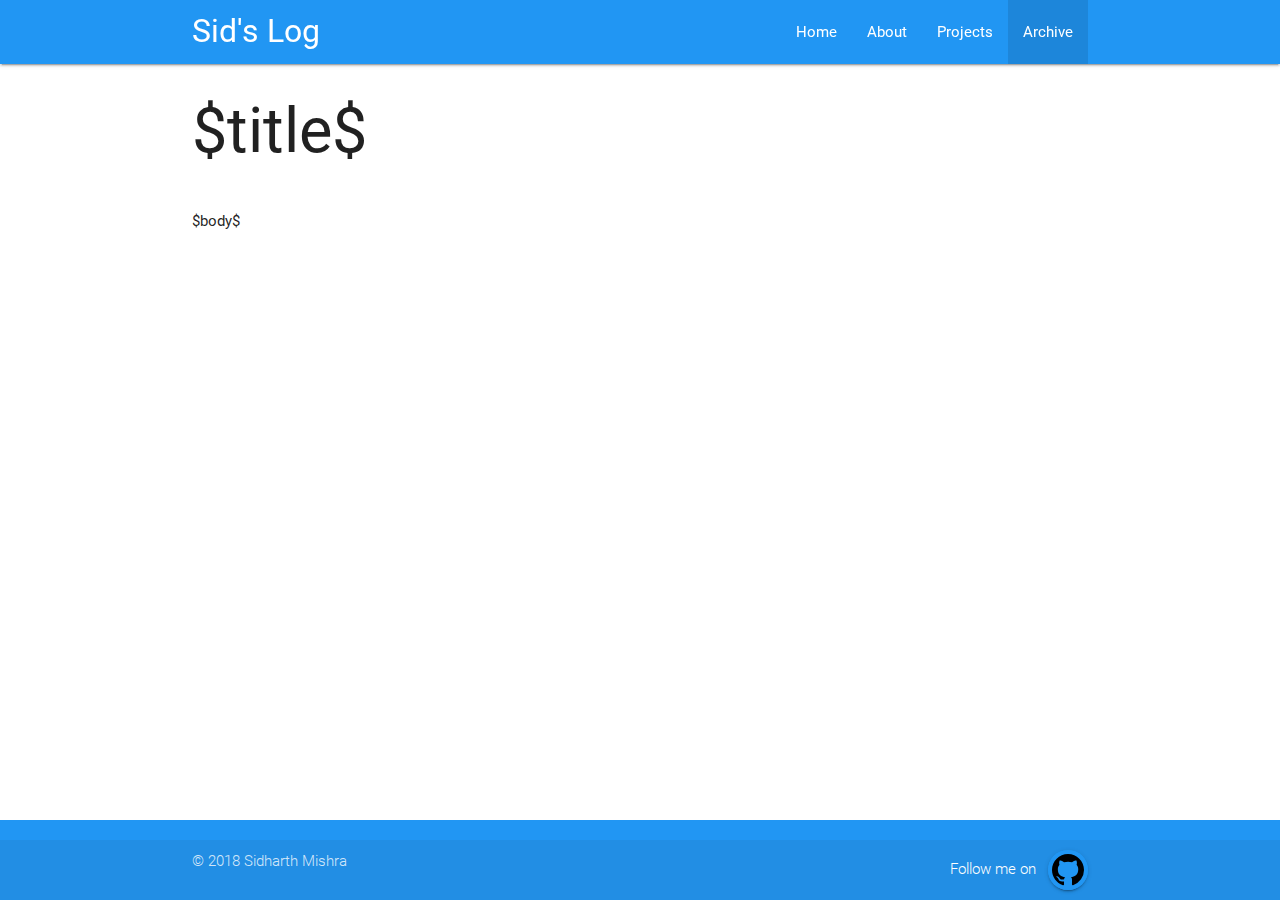
<file: templates/default.html>
<!doctype html>
<html lang="en">

<head>
    <meta charset="utf-8">
    <meta http-equiv="x-ua-compatible" content="ie=edge">
    <meta name="viewport" content="width=device-width, initial-scale=1">
    <title>Sid's Log - $title$</title>
    <!-- <link rel="stylesheet" href="/css/default.css" /> -->
    <link rel="stylesheet" href="/css/code.css" />
    <link rel="stylesheet" href="/css/github-like.css" />
    <link rel="stylesheet" href="/css/loader.css" />
    <link rel="stylesheet" href="/css/gitlangcards-styles.css" />
    <script src="/js/jquery-3.2.1.min.js"></script>
    <script src="/js/reactv16-prod-UMD.min.js"></script>
    <script src="/js/react-domv16.0-prod-UMD.min.js"></script>
    <script src="/js/generic.js"></script>
    <!-- Materialize themeing -->
    <script src="/js/materialize.bundle.js"></script>
    <script src="/js/materialize.min.js"></script>
    <!-- Materialize themeing -->
</head>

<body>
    <!-- Header -->
    <header>
        <div class="navbar-fixed">
            <nav class=" blue ">
                <div class="container">
                    <div class="nav-wrapper ">
                        <a href="/ " class="brand-logo floating pluse ">Sid's Log</a>
                        <ul class="right hide-on-med-and-down ">
                            <li class="hoverable ">
                                <a id="home" href="/ ">Home</a>
                            </li>
                            <li class="hoverable ">
                                <a id="about" href="/about.html ">About</a>
                            </li>
                            <li class="hoverable">
                                <a id="projects" href="/projects.html ">Projects</a>
                            </li>
                            <li class="hoverable">
                                <a id="archive" href="/archive.html ">Archive</a>
                            </li>
                        </ul>
                    </div>
                </div>
            </nav>
        </div>
    </header>
    <!-- Header -->

    <!-- Main body content -->
    <main role="main">
        <div class="container">
            <div class="row">
                <div class="col s12">
                    <h1>$title$</h1>
                </div>
            </div>
            $body$
        </div>
    </main>
    <!-- Main body content -->

    <footer class="page-footer blue sticky-footer">
        <!-- <div class="container">
            <div class="row">
                <div class="col s3 m3 l3 push-s9 push-m9 push-l9 ">
                    <p class="white-text text-lighten-3 " style="font-size: 10px; ">
                        Site proudly generated using
                        <a class="white-text text-lighten-3 " style="font-size: 10px; " href="http://jaspervdj.be/hakyll ">Hakyll</a>
                    </p>
                </div>
            </div>
        </div> -->
        <div class="footer-copyright ">
            <div class="container ">
                © 2018 Sidharth Mishra
                <span class="white-text text-lighten-4 right "> Follow me on &nbsp;
                    <a class="btn btn-floating pulse hoverable blue " href="https://github.com/sidmishraw/ ">
                        <svg style="position: relative; margin-top: 11%; " aria-hidden="true " height="32 " version="1.1
                " viewBox="0 0 16 16 " width="34 ">
                            <path fill-rule="evenodd " d="M8 0C3.58 0 0 3.58 0 8c0 3.54 2.29 6.53 5.47 7.59.4.07.55-.17.55-.38
                0-.19-.01-.82-.01-1.49-2.01.37-2.53-.49-2.69-.94-.09-.23-.48-.94-.82-1.13-.28-.15-.68-.52-.01-.53.63-.01 1.08.58
                1.23.82.72 1.21 1.87.87 2.33.66.07-.52.28-.87.51-1.07-1.78-.2-3.64-.89-3.64-3.95 0-.87.31-1.59.82-2.15-.08-.2-.36-1.02.08-2.12
                0 0 .67-.21 2.2.82.64-.18 1.32-.27 2-.27.68 0 1.36.09 2 .27 1.53-1.04 2.2-.82 2.2-.82.44 1.1.16 1.92.08 2.12.51.56.82
                1.27.82 2.15 0 3.07-1.87 3.75-3.65 3.95.29.25.54.73.54 1.48 0 1.07-.01 1.93-.01 2.2 0 .21.15.46.55.38A8.013 8.013
                0 0 0 16 8c0-4.42-3.58-8-8-8z "></path>
                        </svg>
                    </a>
                </span>
            </div>
        </div>
    </footer>
</body>

</html>
</file>
<file: css/default.css>
body {
    color: black;
    font-size: 16px;
    margin: 0px auto 0px auto;
    width: 60%; /* old was fixed 600px*/
}

header {
    border-bottom: 2px solid black;
    margin-bottom: 30px;
    padding: 12px 0px 12px 0px;
}

nav {
    text-align: right;
}

nav a {
    color: black;
    font-size: 18px;
    font-weight: bold;
    margin-left: 12px;
    text-decoration: none;
    text-transform: uppercase;
}

footer {
    border-top: solid 2px black;
    color: #555;
    font-size: 12px;
    margin-top: 30px;
    padding: 12px 0px 12px 0px;
    text-align: right;
}

h1 {
    font-size: 24px;
}

h2 {
    font-size: 20px;
}

article .header {
    color: #555;
    font-size: 14px;
    font-style: italic;
}

.logo a {
    color: black;
    float: left;
    font-size: 18px;
    font-weight: bold;
    text-decoration: none;
}

pre {
    overflow: auto;
}
</file>
<file: css/code.css>
/* Generated by pandoc. */

/* for code blocks inside <p>, for eg:
    `var x;` is a variable
*/
p > code {
  color: blue;
}

li > code {
  color: blue;
}

/**
For syntax highlighting :)
*/
table.sourceCode,
tr.sourceCode,
td.lineNumbers,
td.sourceCode,
table.sourceCode pre {
  margin: 0;
  padding: 0;
  border: 0;
  vertical-align: baseline;
  border: none;
}

td.lineNumbers {
  border-right: 1px solid #aaaaaa;
  text-align: right;
  color: #aaaaaa;
  padding-right: 5px;
  padding-left: 5px;
}

td.sourceCode {
  padding-left: 5px;
}

.sourceCode span.kw {
  color: #d73a49;
}

.sourceCode span.op {
  color: #d73a49;
}

.sourceCode span.cf {
  color: #d73a49;
}

.sourceCode span.dv {
  color: #005cc5;
}

.sourceCode span.st {
  color: #032f62;
}

.sourceCode span.dt {
  color: #902000;
}
.sourceCode span.bn {
  color: #40a070;
}
.sourceCode span.fl {
  color: #40a070;
}
.sourceCode span.ch {
  color: #4070a0;
}

.sourceCode span.co {
  color: #6a737d;
  font-style: italic;
}
.sourceCode span.ot {
  color: #007020;
}
.sourceCode span.al {
  color: red;
  font-weight: bold;
}
.sourceCode span.fu {
  color: #06287e;
}

.sourceCode span.re {
}

.sourceCode span.er {
  color: red;
  font-weight: bold;
}

/* for shell scripts */
.bash-shell {
  background-color: black;
  color: white;
  overflow: auto;
}
</file>
<file: css/github-like.css>
.pinned-repos-list {
  display: -webkit-box;
  display: flex;
  list-style: none;
  flex-wrap: wrap;
  flex-direction: row;
  -webkit-box-pack: justify;
  justify-content: space-between;
}

.mb-4 {
  margin-bottom: 24px !important;
}

ol {
  padding-left: 0;
  margin-top: 0;
  margin-bottom: 0;
}

/* list-item :: pinned-repo-item  p-3 mb-3 border border-gray-dark rounded-1 */
.pinned-repo-item {
  display: flex;
  width: calc(100% * (1/2) - 7px);
}  

.p-3 {
  padding: 16px !important;
} 

.mb-3 {
  margin-bottom: 16px !important;
} 

.rounded-1 {
  border-radius: 3px !important;
}

.border-gray-dark {
  border-color: #d1d5da !important;
}

.border {
  border: 1px #e1e4e8 solid !important;
}
/* list-item :: pinned-repo-item  p-3 mb-3 border border-gray-dark rounded-1 */

/* list item content div */
.pinned-repo-item-content {
  display: flex;
  width: 100%;
  flex-direction: column;
}

.d-block {
  display: block !important;
} 

.position-relative {
  position: relative !important;
}

.text-bold {
  font-family: monospace;
  text-decoration: none;
  font-weight: 600 !important;
}

/* repo js-repo */
.repo {

}

.js-repo {

}

/* Repo desc */
.pinned-repo-desc {
  flex: 1 0 auto;
} 

.text-gray {
  color: #586069 !important;
} 

.text-small {
  font-size: 14px !important;
} 

.mt-2 {
  margin-top: 8px !important;
}

/* language */
.f6 {
  font-size: 14px !important;
}

.mb-0 {
  margin-bottom: 0 !important;
}

.repo-language-color {
  position: relative;
  top: 1px;
  display: inline-block;
  width: 12px;
  height: 12px;
  border-radius: 50%;
}
/* language */

* {
  box-sizing: border-box;
}
</file>
<file: css/loader.css>
/* Center the loader */
.loader {
  position: absolute;
  left: 50%;
  top: 50%;
  z-index: 1;
  /* width: 150px; */
  height: 150px;
  margin: -75px 0 0 -75px;
  border: 16px solid #f3f3f3;
  border-radius: 50%;
  border-top: 16px solid #000000;
  width: 120px;
  /* height: 120px; */
  -webkit-animation: spin 1s linear infinite;
  animation: spin 1s linear infinite;
}

@-webkit-keyframes spin {
  0% { -webkit-transform: rotate(0deg); }
  100% { -webkit-transform: rotate(360deg); }
}

@keyframes spin {
  0% { transform: rotate(0deg); }
  100% { transform: rotate(360deg); }
}

/* Add animation to "page content" */
.animate-bottom {
  position: relative;
  -webkit-animation-name: animatebottom;
  -webkit-animation-duration: 1s;
  animation-name: animatebottom;
  animation-duration: 1s
}

@-webkit-keyframes animatebottom {
  from { bottom:-100px; opacity:0 } 
  to { bottom:0px; opacity:1 }
}

@keyframes animatebottom { 
  from{ bottom:-100px; opacity:0 } 
  to{ bottom:0; opacity:1 }
}

#myDiv {
  display: none;
  text-align: center;
}
</file>
<file: css/gitlangcards-styles.css>
/**
* styles.css
* @author Sidharth Mishra
* @description CSS styling for GitLang cards components
* @created Fri Nov 03 2017 23:44:03 GMT-0700 (PDT)
* @copyright 2017 Sidharth Mishra
* @last-modified Fri Nov 03 2017 23:44:03 GMT-0700 (PDT)
*/

.left-color-img {
  border-radius: 2px 0 0 2px;
  max-width: 100%;
  width: 47px;
  height: 190px;
  position: relative;
  left: 0;
  right: 0;
  top: 0;
  bottom: 0;
  display: block;
  border: 0;
}

/*For making footer sticky -- problem for IE*/
body {
  display: flex;
  min-height: 100vh;
  flex-direction: column;
}

main {
  flex: 1 0 auto;
}
/*For making footer sticky -- problem for IE*/
</file>
